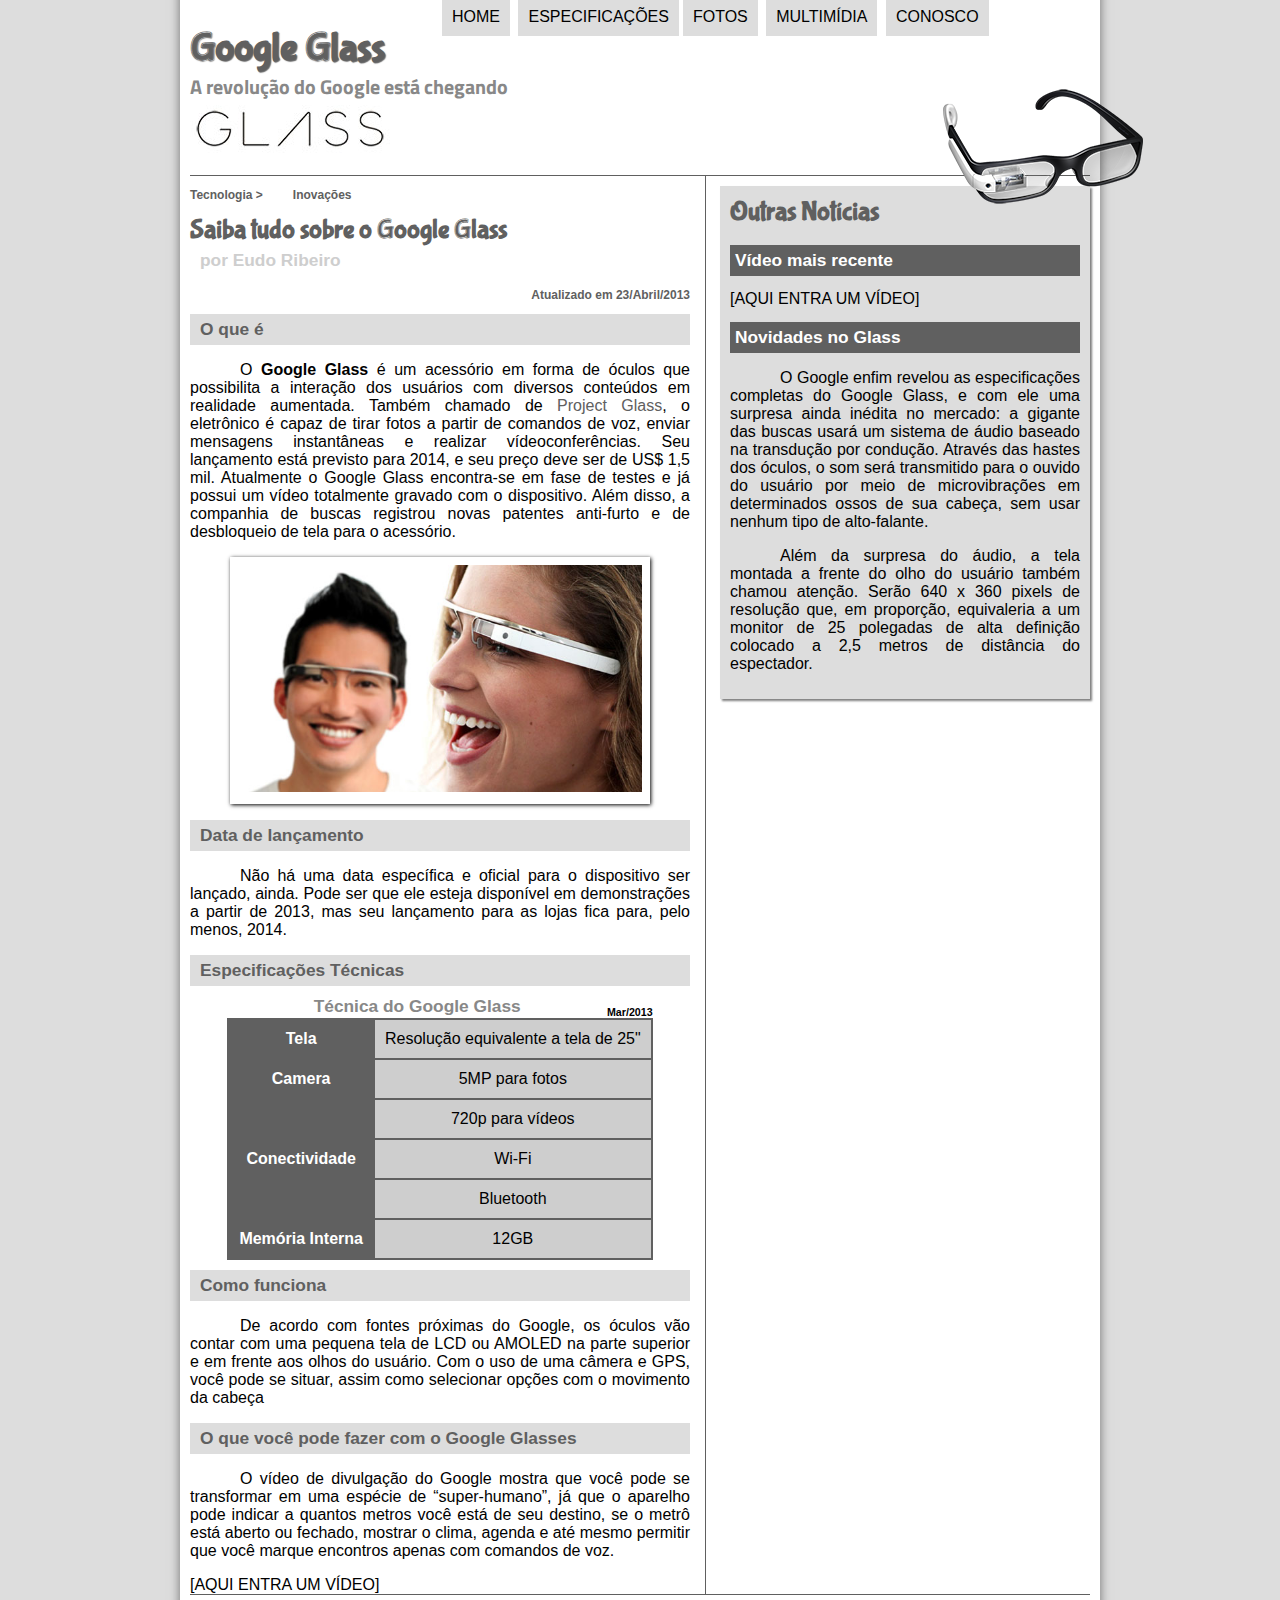
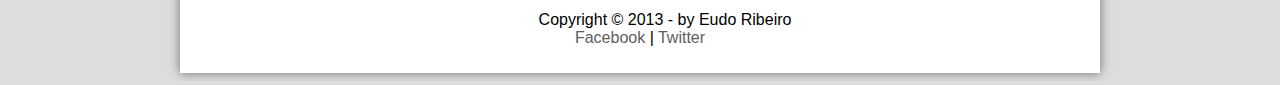
<file: projeto-glass-html5/index.html>
<!DOCTYPE html>
<html lang="pt-br">
<head>
<meta charset="UTF-8"/>
<title> Tudo sobre google glass</title>
<link rel="stylesheet" type="text/css" href="_css/estilo.css"/>
</head>
<body> 
    <script src="_javascript/funcoes.js"> </script>
    <div id="interface">

<header id ="cabecalho">
<hgroup>
<h1>Google Glass</h1>
<h2>A revolução do Google está chegando</h2>
</hgroup>

<img id= "icone"src="_imagens/glass-oculos-preto-peq.png"/>
<nav id="menu">
<h1>Menu Principal</h1>
<ul type="disc">
    <li onmouseover="mudaFoto('_imagens/home.png')" onmouseout="mudaFoto('_imagens/glass-oculos-preto-peq.png')"><a href="index.html">Home</a></li>
    <li onmouseover="mudaFoto('_imagens/especificacoes.png')" onmouseout="mudaFoto('_imagens/glass-oculos-preto-peq.png')"><a href="specs.html">Especificações</a></il>
    <li onmouseover="mudaFoto('_imagens/fotos.png')" onmouseout="mudaFoto('_imagens/glass-oculos-preto-peq.png')"><a href="fotos.html">Fotos</a></li>
    <li onmouseover="mudaFoto('_imagens/multimidia.png')" onmouseout="mudaFoto('_imagens/glass-oculos-preto-peq.png')"><a href="multimidia.html">Multimídia</a></li>
    <li onmouseover="mudaFoto('_imagens/contato.png')" onmouseout="mudaFoto('_imagens/glass-oculos-preto-peq.png')"><a href="fale-conosco.html"> Conosco</a></li>
    </ul>

</nav>
</header>
<section id="corpo">

    <article id="noticia-principal">
        <header id="cabecalho-artigo">
<hgroup>
<h3>Tecnologia > &nbsp;&nbsp;&nbsp;&nbsp;&nbsp;&nbsp;&nbsp;&nbsp;Inovações</h3>
<h1>Saiba tudo sobre o Google Glass</h1>
<h2>por Eudo Ribeiro</h2>
<h3 class="direita">Atualizado em 23/Abril/2013</h3>
</header>
</hgroup>



<h2> O que é</h2>
<p >O <span style="font-weight: 900;">Google Glass</span> é um acessório em forma de óculos que possibilita a interação dos usuários com diversos conteúdos em realidade aumentada. Também chamado de <a href="http://glass.google.com" target="_blank">Project Glass</a>, o eletrônico é capaz de tirar fotos a partir de comandos de voz, enviar mensagens instantâneas e realizar vídeo<shy/>con<shy/>ferên<shy/>cias. Seu lançamento está previsto para 2014, e seu preço deve ser de US$ 1,5 mil. Atualmente o Google Glass encontra-se em fase de testes e já possui um vídeo totalmente gravado com o dispositivo. Além disso, a companhia de buscas registrou novas patentes anti-furto e de desbloqueio de tela para o acessório.</p>
<figure class="foto-legenda">
<img src="_imagens/glass-quadro-homem-mulher.jpg"/>
<figcaption>
    <h3>Google Glass</h3>
    <p>Uma nova maneira De ver o mundo. </p>
  </figcaption>
</figure>

<h2>Data de lançamento </h2>
<p>Não há uma data específica e oficial para o dispositivo ser lançado, ainda. Pode ser que ele esteja disponível em demonstrações a partir de 2013, mas seu lançamento para as lojas fica para, pelo menos, 2014.</p>

<h2>Especificações Técnicas</h2>
<table id="tabelaspec">
<caption> Técnica do Google Glass <span> Mar/2013</span></caption>

<tr><td class="ce">Tela</td><td class="cd">Resolução equivalente a tela de 25"</td></tr>
<tr><td rowspan="2" class="ce">Camera</td> <td class="cd"> 5MP para fotos</td></tr>
<tr><td class="cd">720p para vídeos</td></tr>
<tr><td rowspan="2" class="ce">Conectividade</td> <td class="cd"> Wi-Fi </td></tr>
<tr><td class="cd">Bluetooth </td></tr>
<tr><td class="ce">Memória Interna</td> <td class="cd"> 12GB </td></tr>
</table>

<h2>Como funciona</h2>
<p>De acordo com fontes próximas do Google, os óculos vão contar com uma pequena tela de LCD ou AMOLED na parte superior e em frente aos olhos do usuário. Com o uso de uma câmera e GPS, você pode se situar, assim como selecionar opções com o movimento da cabeça</p>

<h2>O que você pode fazer com o Google Glasses</h2>
<p>O vídeo de divulgação do Google mostra que você pode se transformar em uma espécie de “super-<wbr/>humano”, já que o aparelho pode indicar a quantos metros você está de seu destino, se o metrô está aberto ou fechado, mostrar o clima, agenda e até mesmo permitir que você marque encontros apenas com comandos de voz.</p>

[AQUI ENTRA UM VÍDEO]

</article>
</section>
<aside id="lateral">
<h1>Outras Notícias</h1>
<h2>Vídeo mais recente</h2>

[AQUI ENTRA UM VÍDEO]

<h2>Novidades no Glass</h2>
<p>O Google enfim revelou as especificações completas do Google Glass, e com ele uma surpresa ainda inédita no mercado: a gigante das buscas usará um sistema de áudio baseado na transdução por condução. Através das hastes dos óculos, o som será transmitido para o ouvido do usuário por meio de microvibrações em determinados ossos de sua cabeça, sem usar nenhum tipo de alto-falante.</p>


<p>Além da surpresa do áudio, a tela montada a frente do olho do usuário também chamou atenção. Serão 640 x 360 pixels de resolução que, em proporção, equivaleria a um monitor de 25 polegadas de alta definição colocado a 2,5 metros de distância do espectador.</p>

</aside>
<footer id="rodape">

<p>Copyright &COPY; 2013 - by Eudo Ribeiro <br/>
<a href="http://facebook.com/cursoemvideo" target="_blank"> Facebook </a>|
<a href="//twitter.com/cursoemvideo" target="_blank"> Twitter</a> </p>

</footer>
</div>
</body>
</html>
</file>
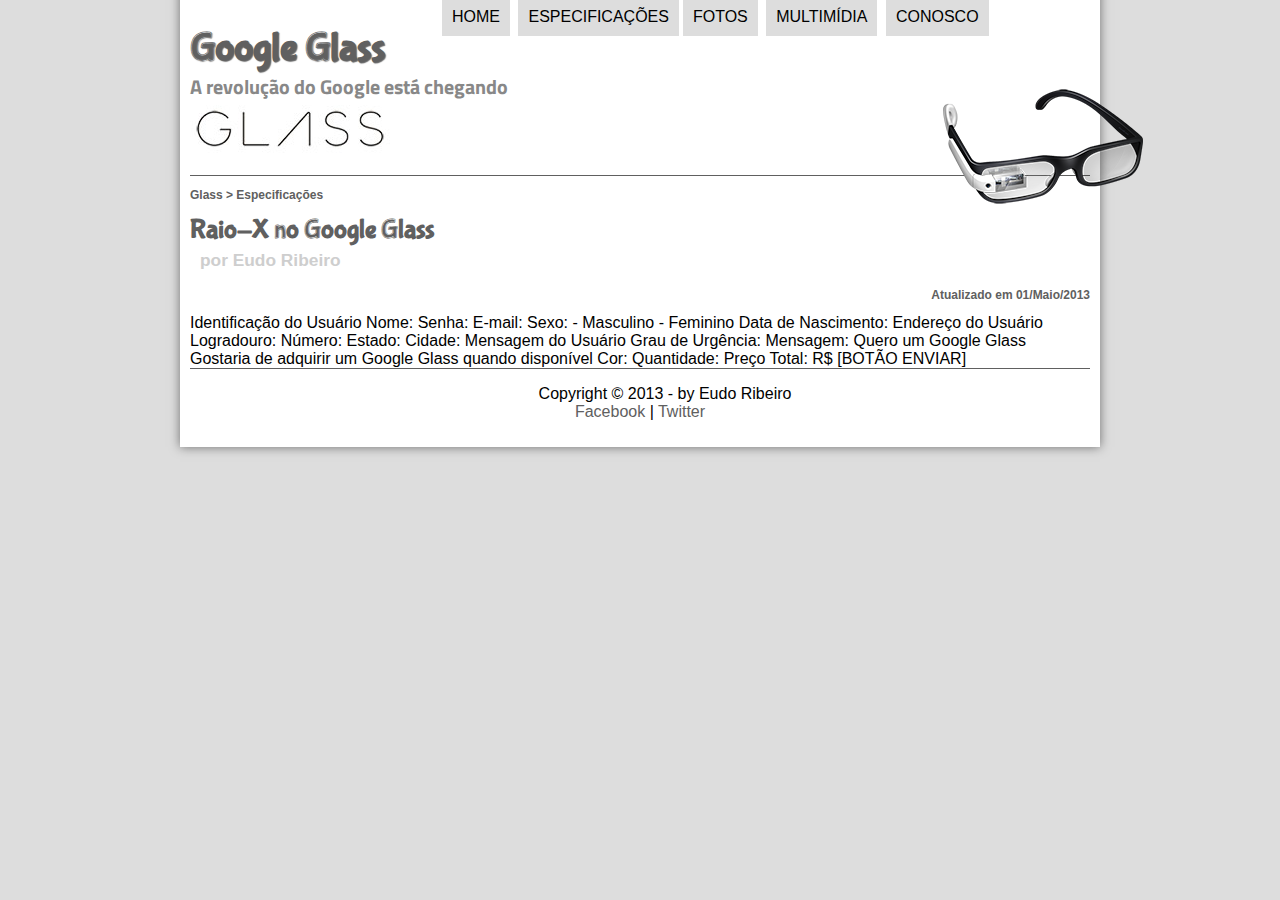
<file: projeto-glass-html5/fale-conosco.html>
<!DOCTYPE html>
<html lang="pt-br">
<head>
<meta charset="UTF-8"/>
<title> Tudo sobre google glass</title>
<link rel="stylesheet" type="text/css" href="_css/estilo.css"/>
</head>
<body> 
    <script src="_javascript/funcoes.js"> </script>
    <div id="interface">

<header id ="cabecalho">
<hgroup>
<h1>Google Glass</h1>
<h2>A revolução do Google está chegando</h2>
</hgroup>

<img id= "icone"src="_imagens/glass-oculos-preto-peq.png"/>
<nav id="menu">
<h1>Menu Principal</h1>
<ul type="disc">
    <li onmouseover="mudaFoto('_imagens/home.png')" onmouseout="mudaFoto('_imagens/contato.png')"><a href="index.html">Home</a></li>
    <li onmouseover="mudaFoto('_imagens/especificacoes.png')" onmouseout="mudaFoto('_imagens/contato.png')"><a href="specs.html">Especificações</a></il>
    <li onmouseover="mudaFoto('_imagens/fotos.png')" onmouseout="mudaFoto('_imagens/contato.png')"><a href="fotos.html">Fotos</a></li>
    <li onmouseover="mudaFoto('_imagens/multimidia.png')" onmouseout="mudaFoto('_imagens/contato.png')"><a href="multimidia.html">Multimídia</a></li>
    <li onmouseover="mudaFoto('_imagens/contato.png')" onmouseout="mudaFoto('_imagens/contato.png')"><a href="fale-conosco.html"> Conosco</a></li>
    </ul>

</nav>
</header>


<article id="noticia-principal">
    <header id="cabecalho-artigo">
<hgroup>
<h3>Glass > Especificações</h3>
<h1>Raio-X no Google Glass</h1>
<h2>por Eudo Ribeiro</h2>
<h3 class="direita">Atualizado em 01/Maio/2013</h3>
</hgroup>
</header>
Identificação do Usuário
    Nome:
    Senha:
    E-mail:
    Sexo:
        - Masculino
        - Feminino
    Data de Nascimento:

Endereço do Usuário
    Logradouro:
    Número:
    Estado:
    Cidade:

Mensagem do Usuário
    Grau de Urgência:
    Mensagem:

Quero um Google Glass
    Gostaria de adquirir um Google Glass quando disponível
    Cor:
    Quantidade:
    Preço Total: R$


[BOTÃO ENVIAR]

<footer id="rodape">

    <p>Copyright &COPY; 2013 - by Eudo Ribeiro <br/>
    <a href="http://facebook.com/cursoemvideo" target="_blank"> Facebook </a>|
    <a href="//twitter.com/cursoemvideo" target="_blank"> Twitter</a> </p>
    
    </footer>
    </div>
    </body>
    </html>
</file>
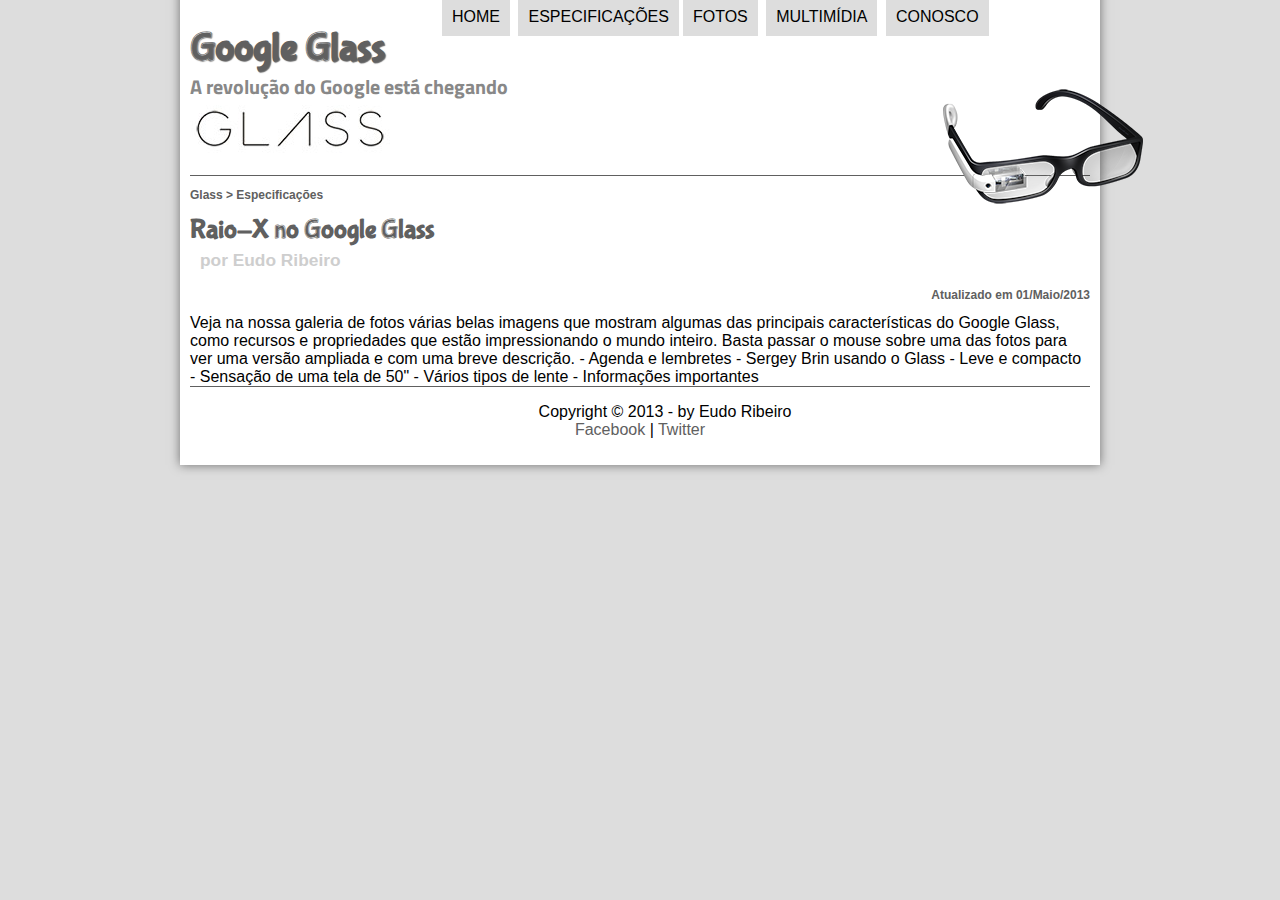
<file: projeto-glass-html5/fotos.html>
<!DOCTYPE html>
<html lang="pt-br">
<head>
<meta charset="UTF-8"/>
<title> Tudo sobre google glass</title>
<link rel="stylesheet" type="text/css" href="_css/estilo.css"/>
</head>
<body> 
    <script src="_javascript/funcoes.js"> </script>
    <div id="interface">

<header id ="cabecalho">
<hgroup>
<h1>Google Glass</h1>
<h2>A revolução do Google está chegando</h2>
</hgroup>

<img id= "icone"src="_imagens/glass-oculos-preto-peq.png"/>
<nav id="menu">
<h1>Menu Principal</h1>
<ul type="disc">
    <li onmouseover="mudaFoto('_imagens/home.png')" onmouseout="mudaFoto('_imagens/fotos.png')"><a href="index.html">Home</a></li>
    <li onmouseover="mudaFoto('_imagens/especificacoes.png')" onmouseout="mudaFoto('_imagens/fotos.png')"><a href="specs.html">Especificações</a></il>
    <li onmouseover="mudaFoto('_imagens/fotos.png')" onmouseout="mudaFoto('_imagens/fotos.png')"><a href="fotos.html">Fotos</a></li>
    <li onmouseover="mudaFoto('_imagens/multimidia.png')" onmouseout="mudaFoto('_imagens/fotos.png')"><a href="multimidia.html">Multimídia</a></li>
    <li onmouseover="mudaFoto('_imagens/contato.png')" onmouseout="mudaFoto('_imagens/fotos.png')"><a href="fale-conosco.html"> Conosco</a></li>
    </ul>

</nav>
</header>


<article id="noticia-principal">
    <header id="cabecalho-artigo">
<hgroup>
<h3>Glass > Especificações</h3>
<h1>Raio-X no Google Glass</h1>
<h2>por Eudo Ribeiro</h2>
<h3 class="direita">Atualizado em 01/Maio/2013</h3>
</hgroup>
</header>

Veja na nossa galeria de fotos várias belas imagens que mostram algumas das principais características do Google Glass, como recursos e propriedades que estão impressionando o mundo inteiro. Basta passar o mouse sobre uma das fotos para ver uma versão ampliada e com uma breve descrição.

- Agenda e lembretes
- Sergey Brin usando o Glass
- Leve e compacto
- Sensação de uma tela de 50"
- Vários tipos de lente
- Informações importantes
<footer id="rodape">

    <p>Copyright &COPY; 2013 - by Eudo Ribeiro <br/>
    <a href="http://facebook.com/cursoemvideo" target="_blank"> Facebook </a>|
    <a href="//twitter.com/cursoemvideo" target="_blank"> Twitter</a> </p>
    
    </footer>
    </div>
    </body>
    </html>
</file>
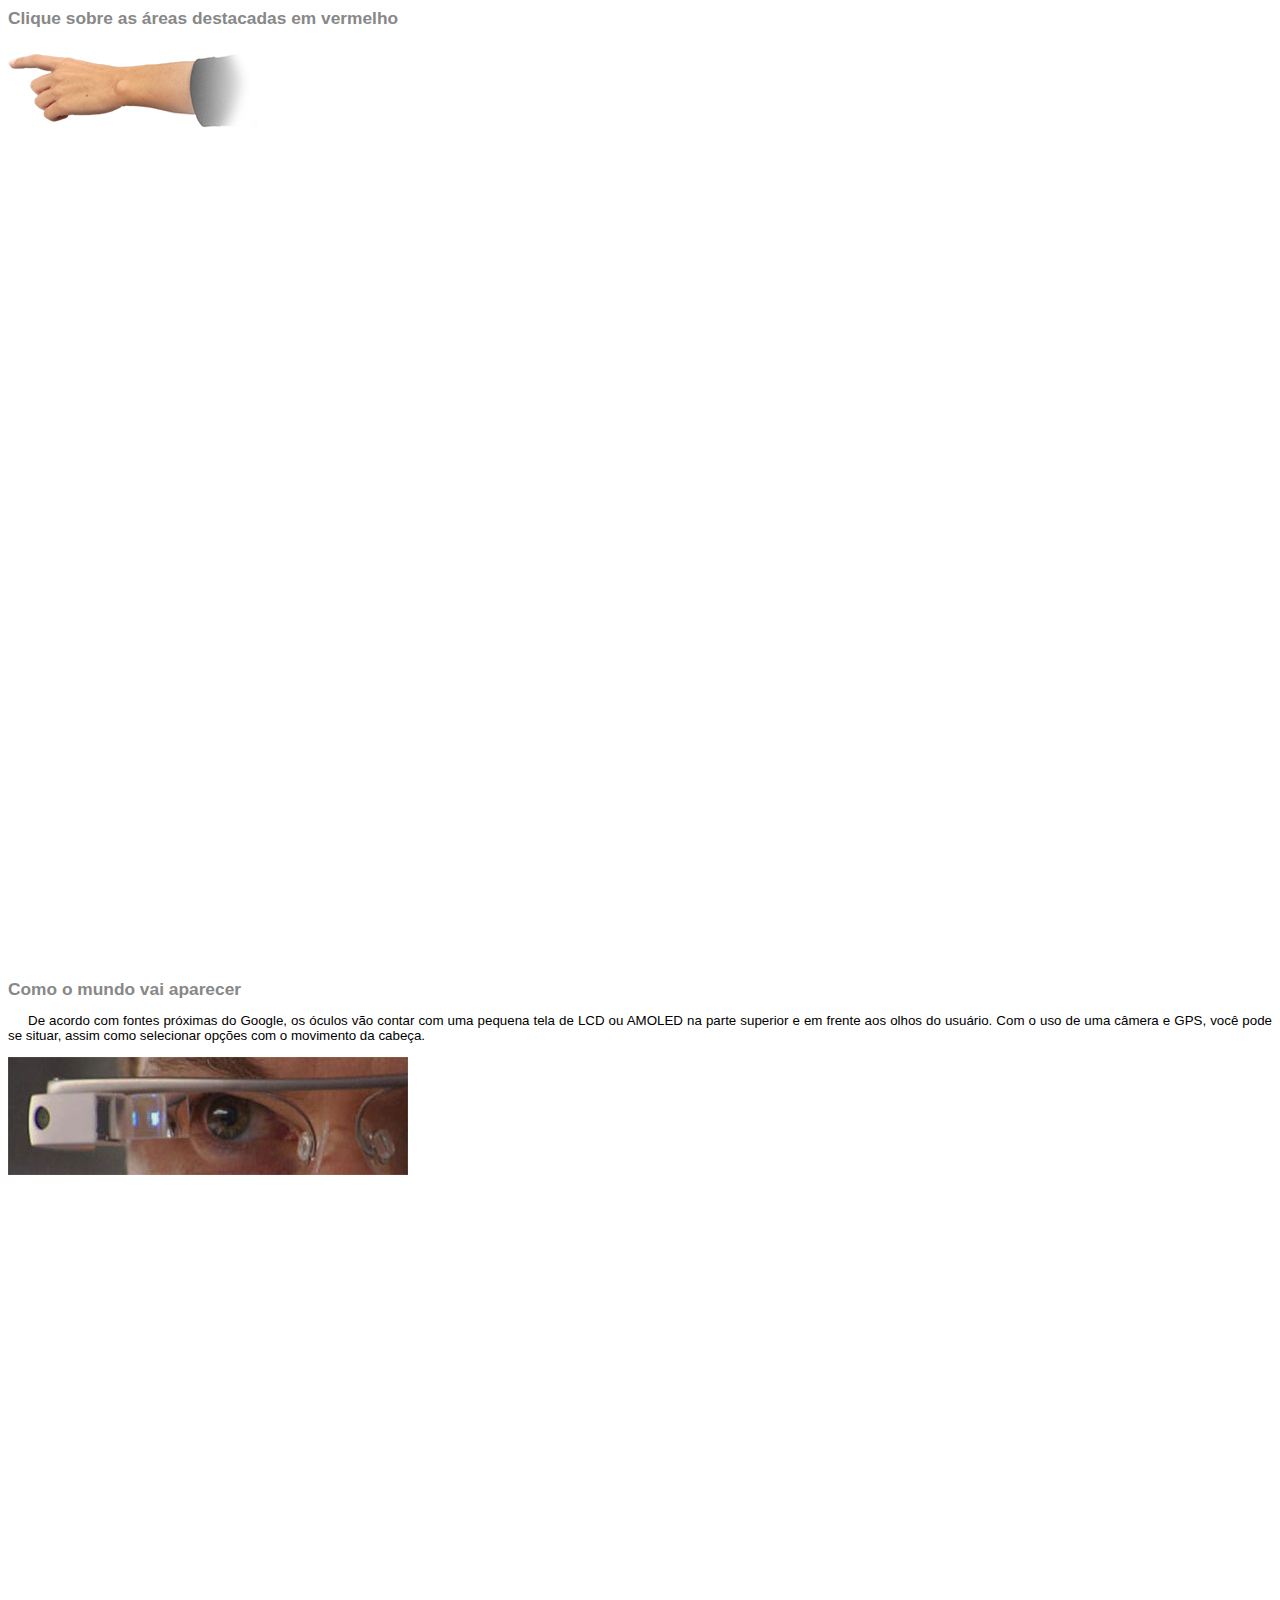
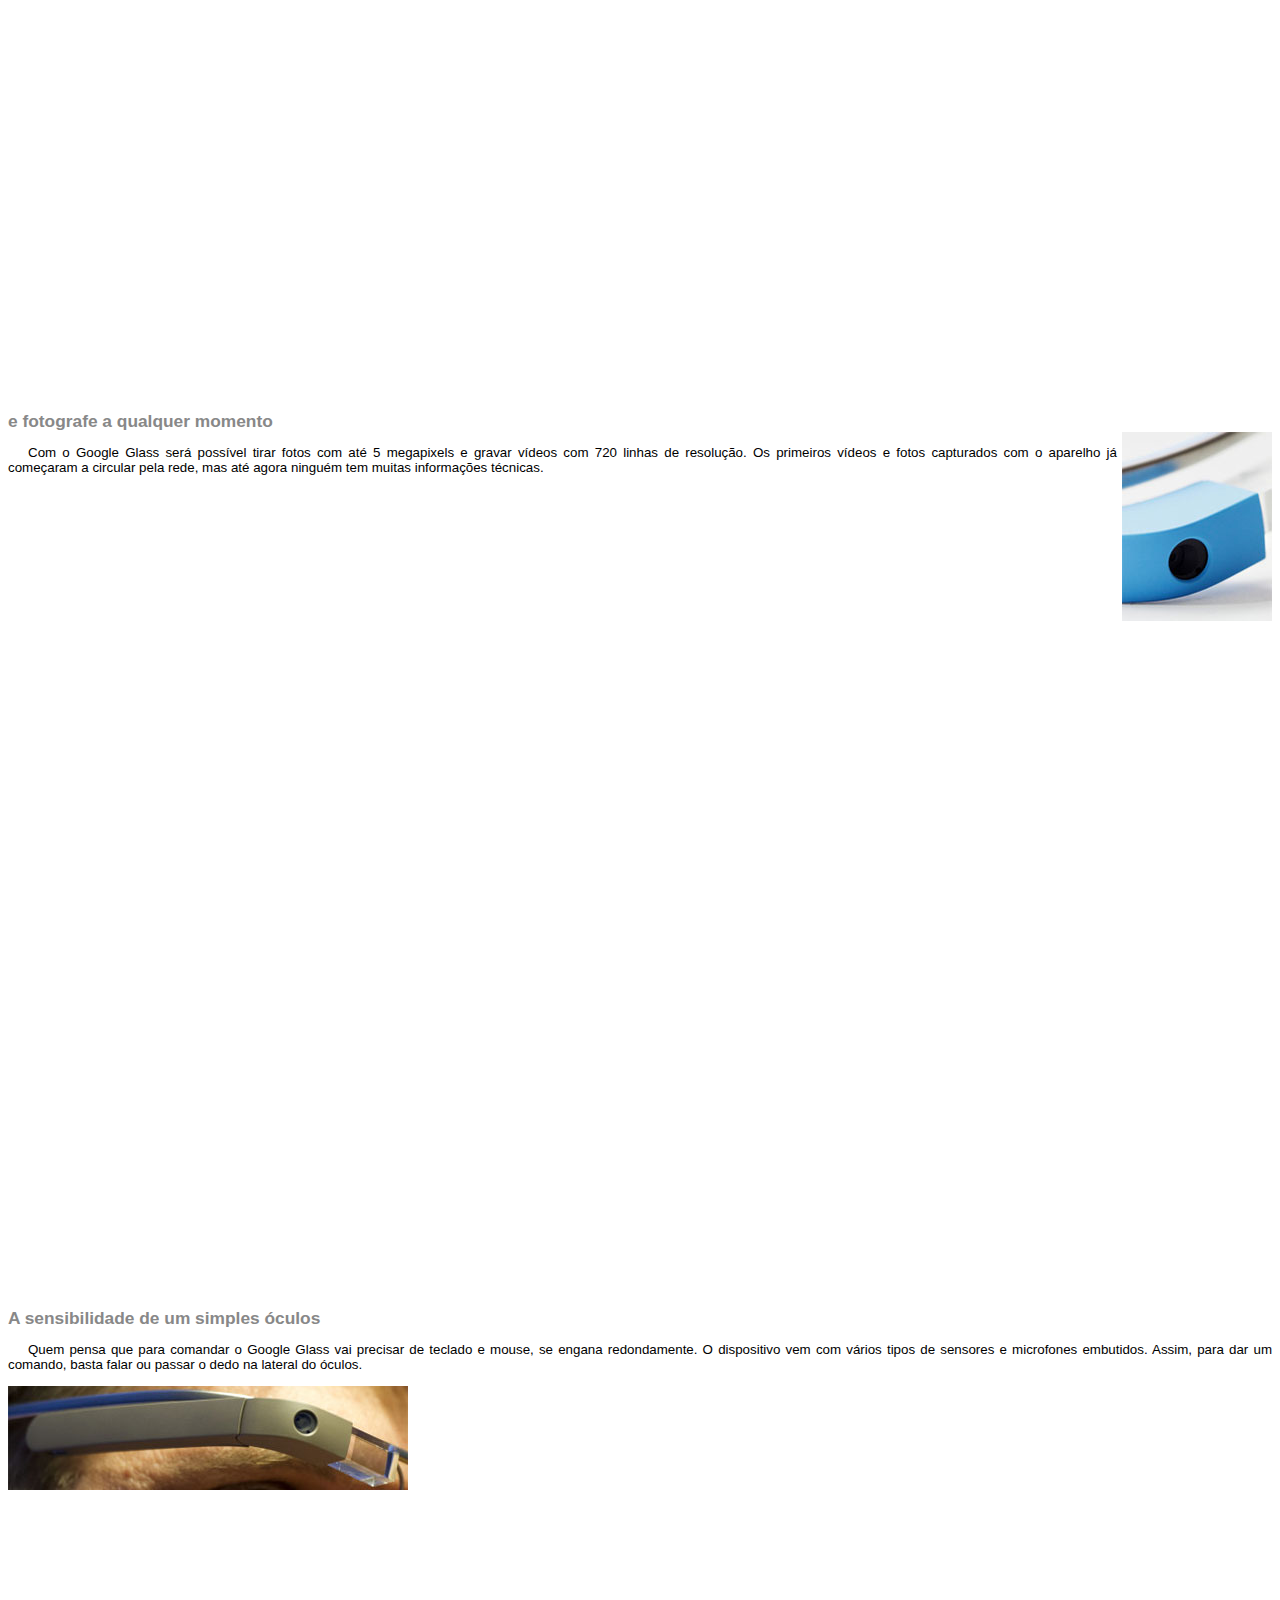
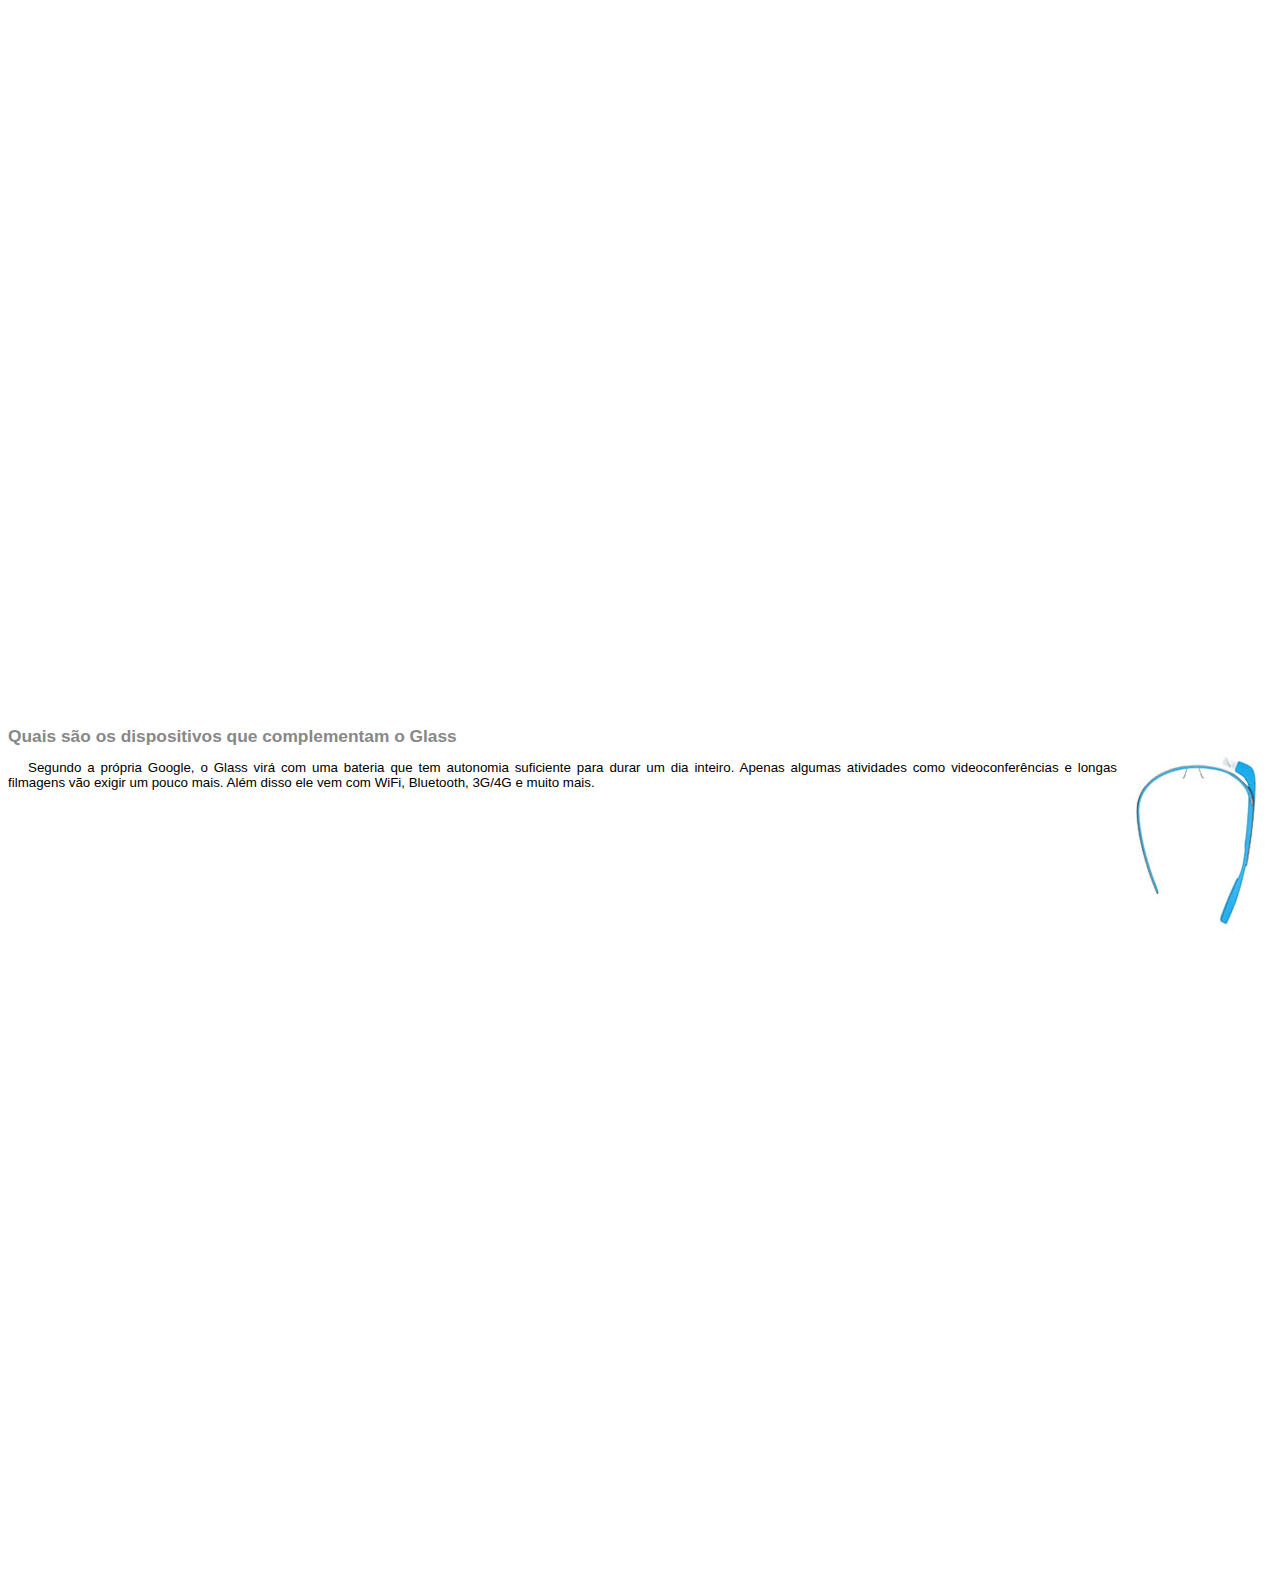
<file: projeto-glass-html5/google-glass.html>
<!DOCTYPE html>
<html>
<head>
<meta charset="UTF-8"/>
<title> Informação sobre Google Glass</title>
<style>
    body {
        font-family: Arial;
        font-size: 10pt;
    }
    p {
        text-align: justify;
        text-indent: 20px;
    }
    article h1 {
        font-size: 15pt;
        color: #ffffff;
        background-color: rgba (0,0,0,.3);
        padding:5px;
        margin:0px;
    }
article h2 {
   font-size: 13pt;
   color: #888888;
   margin: 0px;
}
article {
    margin-bottom: 800px;
}
img.img-dir {
    display: block;
    float:right ;
    margin-left: 5px;

}

</style>
</head>
<body> 
<article id="topo">
    <header>
<h2>Clique sobre as áreas destacadas em vermelho</h2>
</header>
<img src="_imagens/mao.png" alt="Mão apontando para esquerda"/>
</article>

<article id = "tela">
    <header>
        <h1>Tela</h1>
<h2>Como o mundo vai aparecer</h2>
</header>
<p>De acordo com fontes próximas do Google, os óculos vão contar com uma pequena tela de LCD ou AMOLED na parte superior e em frente aos olhos do usuário. Com o uso de uma câmera e GPS, você pode se situar, assim como selecionar opções com o movimento da cabeça.</p>
<img src="_imagens/det-tela.jpg" alt="Tela do Google Glass" />
</article>

<article id ="camera">
    <header>
    <h1>Câmera </h1>
<h2> e fotografe a qualquer momento </h2>
</header>
<img src="_imagens/det-camera.jpg" class="img-dir"alt="camera"/>
<p>Com o Google Glass será possível tirar fotos com até 5 megapixels e gravar vídeos com 720 linhas de resolução. Os primeiros vídeos e fotos capturados com o aparelho já começaram a circular pela rede, mas até agora ninguém tem muitas informações técnicas.</p></article>

<article id="sensores">
    <header>
    <h1>Sensores</h1>
 <h2>A sensibilidade de um simples óculos</h2>

</header>
<p>Quem pensa que para comandar o Google Glass vai precisar de teclado e mouse, se engana redondamente. O dispositivo vem com vários tipos de sensores e microfones embutidos. Assim, para dar um comando, basta falar ou passar o dedo na lateral do óculos.</p>
<img src="_imagens/det-touch.jpg" alt="Sensoeres do Google Glass"/>
</article>

<article id="gadgets">
    <header> 
    <h1>Bateria e Gadgets</h1>
<h2>Quais são os dispositivos que complementam o Glass</h2>
</header>
<img src="_imagens/det-bateria.jpg" class="img-dir"alt=" Bateria"/>
<p>Segundo a própria Google, o Glass virá com uma bateria que tem autonomia suficiente para durar um dia inteiro. Apenas algumas atividades como videoconferências e longas filmagens vão exigir um pouco mais. Além disso ele vem com WiFi, Bluetooth, 3G/4G e muito mais.</p>
</article>

</body>
</html>
</file>
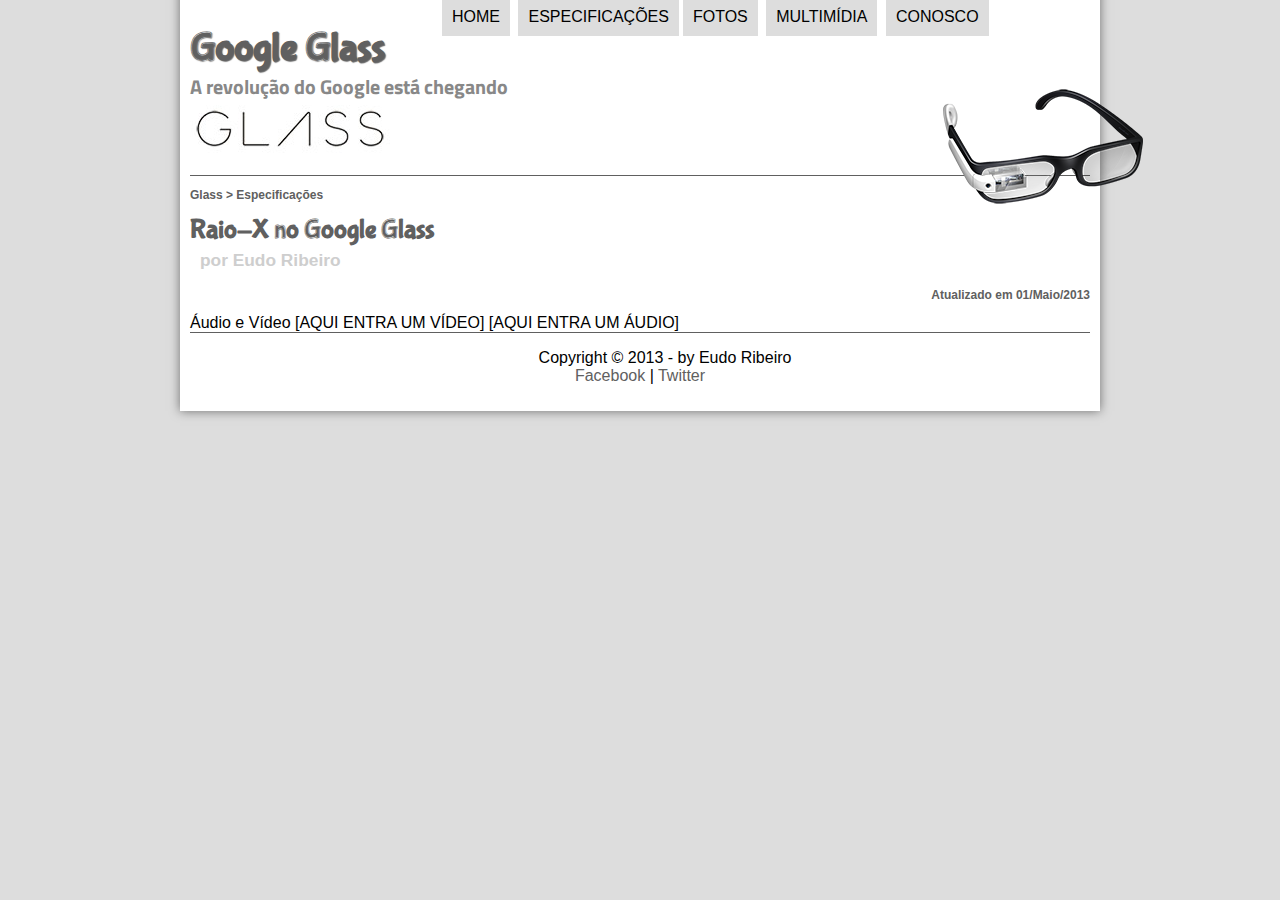
<file: projeto-glass-html5/multimidia.html>
<!DOCTYPE html>
<html lang="pt-br">
<head>
<meta charset="UTF-8"/>
<title> Tudo sobre google glass</title>
<link rel="stylesheet" type="text/css" href="_css/estilo.css"/>
</head>
<body> 
    <script src="_javascript/funcoes.js"> </script>
    <div id="interface">

<header id ="cabecalho">
<hgroup>
<h1>Google Glass</h1>
<h2>A revolução do Google está chegando</h2>
</hgroup>

<img id= "icone"src="_imagens/glass-oculos-preto-peq.png"/>
<nav id="menu">
<h1>Menu Principal</h1>
<ul type="disc">
    <li onmouseover="mudaFoto('_imagens/home.png')" onmouseout="mudaFoto('_imagens/multimidia.png')"><a href="index.html">Home</a></li>
    <li onmouseover="mudaFoto('_imagens/especificacoes.png')" onmouseout="mudaFoto('_imagens/multimidia.png')"><a href="specs.html">Especificações</a></il>
    <li onmouseover="mudaFoto('_imagens/fotos.png')" onmouseout="mudaFoto('_imagens/multimidia.png')"><a href="fotos.html">Fotos</a></li>
    <li onmouseover="mudaFoto('_imagens/multimidia.png')" onmouseout="mudaFoto('_imagens/multimidia.png')"><a href="multimidia.html">Multimídia</a></li>
    <li onmouseover="mudaFoto('_imagens/contato.png')" onmouseout="mudaFoto('_imagens/multimidia.png')"><a href="fale-conosco.html"> Conosco</a></li>
    </ul>

</nav>
</header>


<article id="noticia-principal">
    <header id="cabecalho-artigo">
<hgroup>
<h3>Glass > Especificações</h3>
<h1>Raio-X no Google Glass</h1>
<h2>por Eudo Ribeiro</h2>
<h3 class="direita">Atualizado em 01/Maio/2013</h3>
</hgroup>
</header>


Áudio e Vídeo

[AQUI ENTRA UM VÍDEO]
[AQUI ENTRA UM ÁUDIO]

<footer id="rodape">

    <p>Copyright &COPY; 2013 - by Eudo Ribeiro <br/>
    <a href="http://facebook.com/cursoemvideo" target="_blank"> Facebook </a>|
    <a href="//twitter.com/cursoemvideo" target="_blank"> Twitter</a> </p>
    
    </footer>
    </div>
    </body>
    </html>
</file>
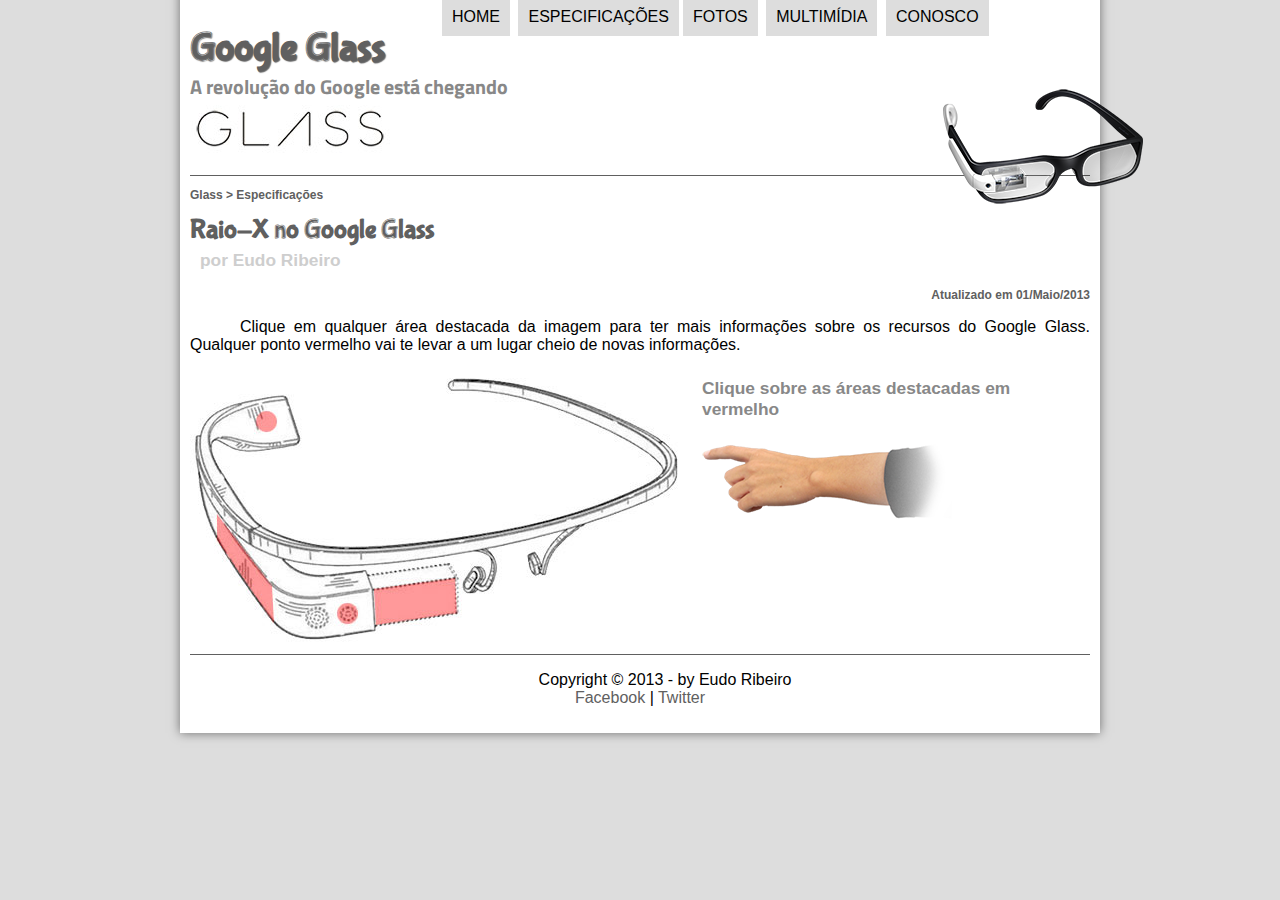
<file: projeto-glass-html5/specs.html>
<!DOCTYPE html>
<html lang="pt-br">
<head>
<meta charset="UTF-8"/>
<title> Tudo sobre google glass</title>
<link rel="stylesheet" href="_css/estilo.css"/>
<link rel="stylesheet" href="_css/specs.css"/>
</head>
<body> 
    <script src="_javascript/funcoes.js"> </script>
    <div id="interface">

<header id ="cabecalho">
<hgroup>
<h1>Google Glass</h1>
<h2>A revolução do Google está chegando</h2>
</hgroup>

<img id= "icone"src="_imagens/glass-oculos-preto-peq.png"/>
<nav id="menu">
<h1>Menu Principal</h1>
<ul type="disc">
    <li onmouseover="mudaFoto('_imagens/home.png')" onmouseout="mudaFoto('_imagens/especificacoes.png')"><a href="index.html">Home</a></li>
    <li onmouseover="mudaFoto('_imagens/especificacoes.png')" onmouseout="mudaFoto('_imagens/especificacoes.png')"><a href="specs.html">Especificações</a></il>
    <li onmouseover="mudaFoto('_imagens/fotos.png')" onmouseout="mudaFoto('_imagens/especificacoes.png')"><a href="fotos.html">Fotos</a></li>
    <li onmouseover="mudaFoto('_imagens/multimidia.png')" onmouseout="mudaFoto('_imagens/especificacoes.png')"><a href="multimidia.html">Multimídia</a></li>
    <li onmouseover="mudaFoto('_imagens/contato.png')" onmouseout="mudaFoto('_imagens/especificacoes.png')"><a href="fale-conosco.html"> Conosco</a></li>
    </ul>

</nav>
</header>
<section id="corpo-full">
    <article id="noticia-principal">
        <header id="cabecalho-artigo">
<hgroup>
<h3>Glass > Especificações</h3>
<h1>Raio-X no Google Glass</h1>
<h2>por Eudo Ribeiro</h2>
<h3 class="direita">Atualizado em 01/Maio/2013</h3>
</hgroup>
</header>



<p>Clique em qualquer área destacada da imagem para ter mais informações sobre os recursos do Google Glass. Qualquer ponto vermelho vai te levar a um lugar cheio de novas informações.</p>
<section id="conteudo">
    <img src="_imagens/glass-esquema-marcado.jpg"/>
    <iframe src="google-glass.html" name="janela" id="frame-spec">

    </iframe>
</section>

</article>
</section>

<footer id="rodape">

    <p>Copyright &COPY; 2013 - by Eudo Ribeiro <br/>
    <a href="http://facebook.com/cursoemvideo" target="_blank"> Facebook </a>|
    <a href="//twitter.com/cursoemvideo" target="_blank"> Twitter</a> </p>
    
    </footer>
    </div>
    </body>
    </html>
</file>
<file: projeto-glass-html5/_css/estilo.css>
@charset "UTF-8";
@import url(http://fonts.googleapis.com/css?family=Titillium+Web);
@font-face{
    font-family: 'FonteLogo';
    src: url("../_fonts/bubblegum-sans-regular.otf");
}
body {
    background-color:#dddddd;
    color: rgba(0, 0, 0, 1);
    font-family: arial, sans-serif;

}
div#interface  {
    width: 900px;
    background-color: #ffffff;
    margin: -20px auto 0px auto ;
    box-shadow: 0px 0px 10px rgba(0, 0, 0, .5);
    padding: 10px;

}

p {
    text-align: justify;
    text-indent: 50PX;

}
a {
    color: #606060;
    text-decoration: none;
}
a:hover {
    text-decoration: underline;

}

header#cabecalho img#icone {
    position: absolute;
    left: 943px;
    top: 85px;
}

header#cabecalho {
     border-bottom: 1px #606060 solid;
     height: 150px;
     background: url("../_imagens/glass-logo-peq.jpg")no-repeat 0px  80px;
}
header#cabecalho h1 {
    font-family: 'FonteLogo', sans-serif;
    font-size: 30pt;
    color: #606060;
    text-shadow: 1px 1px 1px rgba(0, 0, 0, .6) ;
    padding: 0px;
    margin-bottom: 0px;

}

header#cabecalho h2{
    font-family: 'Titillium web',sans-serif;
    color: #888888;
    font-size: 15pt;
    padding:0px ;
    margin-top: 0px;
}

figure.foto-legenda {
    position: relative;
    border: 8px solid white;
    box-shadow: 1px 1px 4px black; 

}

figure.foto-legenda img {
   width: 100%;
   height: 100%;



}

figure.foto-legenda figcaption {
    opacity: 0;
    position: absolute;
    top: 0px;
    background-color: rgba(0, 0, 0,.4);
    color: white;
    width: 100%;
    height: 100%;
    padding: 10px;
    box-sizing: border-box;
    transition: opacity 1s;



}

figure.foto-legenda:hover figcaption {
    opacity: 1;
}

nav#menu {
    display: block;

}

nav#menu ul {
    list-style: none;
    text-transform: uppercase;
    position: absolute;
    top: -20px;
    left: 400px;
}
nav#menu li {
    display: inline-block;
    background-color: #dddddd;
    padding: 10px;
    margin: 2px;
    -webkit-transition: backround-color 1s;
    -moz-transition: backround-color 1s;
    -o-transition: backround-color 1s;
    -ms-transition: backround-color 1s;
    transition: background-color 1s;


}

nav#menu li:hover {
    background-color: #606060;
}
nav#menu h1 {
    display: none;

}
nav#menu a {
    color: #000000;
    text-decoration: none;
}
nav#menu a:hover {
    color: #ffffff;
    text-decoration: underline;
    
}

section#corpo {
    display: block;
    width: 500px;
    float: left;
    border-right: 1px solid #606060;
    padding-right: 15px;
}
article#noticia-principal h2 {
    font-size: 13pt;
    color:#606060;
    background-color: #dddddd;
    padding: 5px 0px 5px 10px;
    margin: 10px 0px 10px 0px;
   
}

header#cabecalho-artigo h1 {
    font-family: 'FonteLogo' , sans-serif;
    font-size: 20pt;
    color: #606060;
    margin-bottom: 0px;
    margin-top: 0px;

}
.direita {
    text-align: right;
}

header#cabecalho-artigo h2 {
    font-size: 13pt;
    color: #cecece;
    background-color: #ffffff;
    margin: 0px;
    
}

header#cabecalho-artigo h3 {
    font-size: 12px;
    color: #606060;

    
}

table#tabelaspec {
    border:  1px solid #606060;
    border-spacing: 0px;
    margin-left: auto;
    margin-right: auto;

}

table#tabelaspec td {
    border: 1px solid #606060;
    padding: 10px;
    text-align: center;
    vertical-align: middle;
}
table#tabelaspec td.ce {
    color: #ffffff;
    background-color: #606060 ;
    vertical-align: top;
    font-weight: bold ;

}
 table#tabelaspec td.cd {
    background-color: #cecece;

 }
 table#tabelaspec caption {
    color: #888888;
    font-size: 13pt;
    font-weight: bolder;
 }

table#tabelaspec caption span {
display: block;
float: right;
color: #000000;
font-size: 8pt;
margin-top: 10px;


}

aside#lateral {
    display: block;
    width: 350px;
    float:right ;
    background-color: #dddddd;
    padding: 10px;
    margin-top: 10px ;
    box-shadow: 2px 2px 2px rgba(0, 0, 0, .5);

}

aside#lateral h1 {
    font-family: 'FonteLogo';
    font-size: 20pt;
    color: #606060;
    margin-top: 0px;


}

aside#lateral h2 {
background-color: #606060;
font-size: 13pt;
color: #ffffff;
padding: 5px;
}

footer#rodape {
    clear:both;
    border-top: 1px solid #606060;

}

footer#rodape p {
    text-align: center;

}
</file>
<file: projeto-glass-html5/_css/specs.css>
@charset "UTF-8";

section#conteudo {
    width: 1000px;
    margin: auto;

}

iframe#frame-spec {
    width: 380px; 
    height: 280px;
    border: none;
    overflow: hidden;

}

iframe#frame-spec::-webkit-scrollbar {
    display: none;
}
</file>
